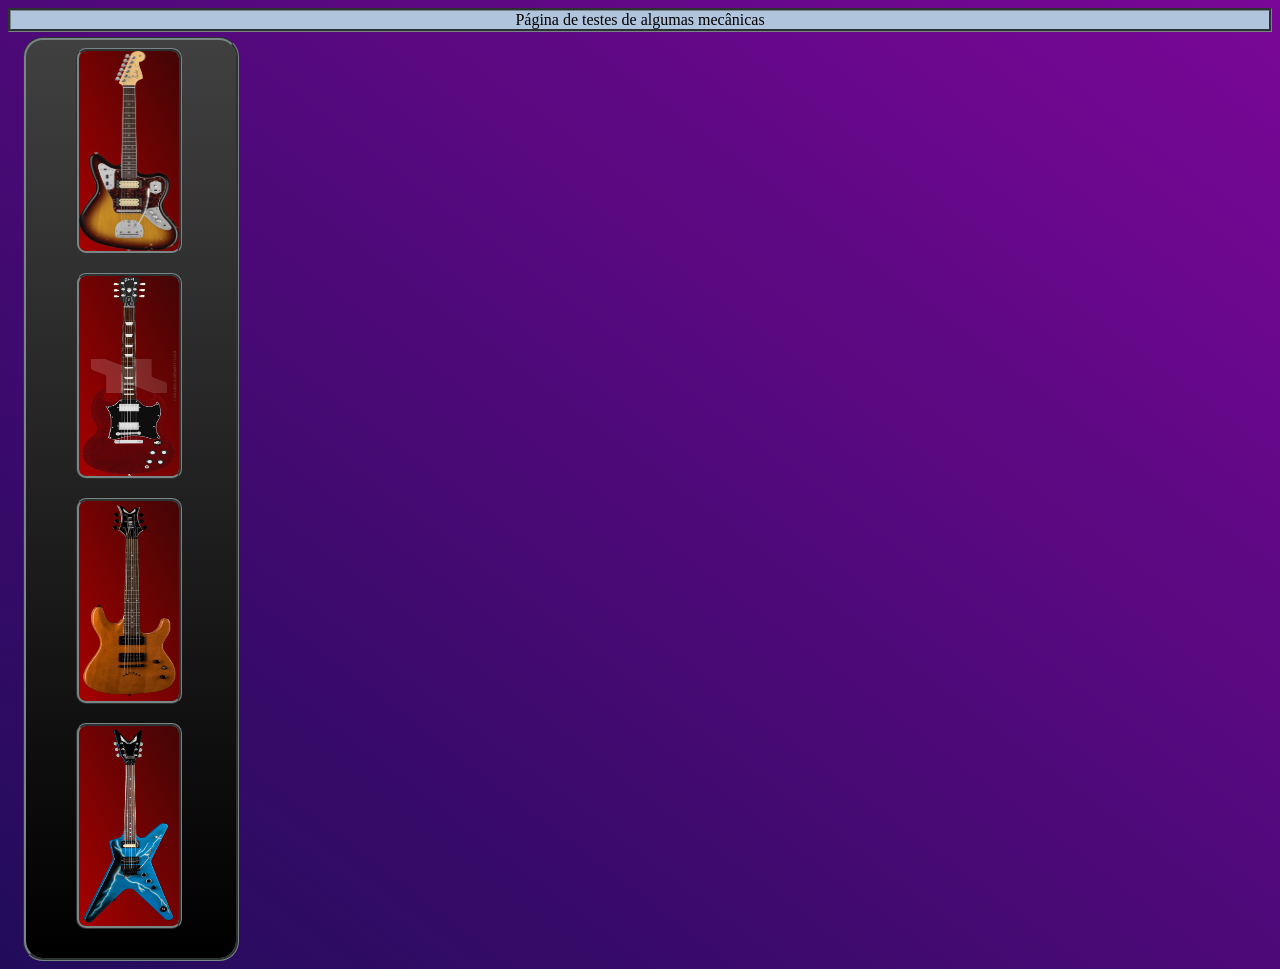
<file: testes/index.html>
<!DOCTYPE html>
<html lang="pt-BR">
<head>
    <meta charset="UTF-8">
    <meta http-equiv="X-UA-Compatible" content="IE=edge">
    <meta name="viewport" content="width=device-width, initial-scale=1.0">
    <link rel="stylesheet" href="random.css">
    <title>Document</title>
</head>
<body>

    <main>
        <article>
            Página de testes de algumas mecânicas
        </article>    
    </main>

    <aside>
    <br>
    <a target="_blank" href="https://www.fender.com/articles/gear/from-surf-to-shoegaze-a-history-of-the-jaguar#:~:text=Introduced%20as%20Fender's%20high%2Dend,it%20from%20relic%20to%20iconic."><img src="img/jaguar.png" alt="" srcset=""></a> 
    <br>
    <a target="_blank" href="https://www.guitarworld.com/features/the-history-of-the-gibson-sg"> <img src="img/sg.png" alt="" srcset=""></a> 
    <br>
    <a target="_blank" href="https://beginnerguitarhq.com/dean-vendetta/#:~:text=7%20In%20summary-,Dean%20Vendetta%20XM%20guitar%20Review,%2C%20rock%2C%20and%20punk%20genres."><img src="img/vendetta.png" alt="" srcset=""></a> 
    <br>
    <a target="_blank" href="https://en.wikipedia.org/wiki/Dean_ML#:~:text=3%20Players-,History,other%20manufacturers%20by%20licensing%20arrangement."><img src="img/ml.png" alt="" srcset=""></a> 
    </aside>




</body>
</html>
</file>
<file: testes/random.css>
@charset "UTF-8";

body{
    background-image: linear-gradient(to top right, rgb(33, 12, 90), rgb(122, 7, 151));
}

img{
    transform: rotate(270deg);
    width: 200px;
    height: 100px;

    margin-bottom: 75px;
    margin-top: 40px;

    border-radius: 10px;   
    border-style:groove;
    border-color: rgb(122, 133, 133);

    background-image: linear-gradient(to top left, rgb(66, 5, 5), rgb(167, 0, 0));

    transition-property: transform;
    transition-duration: 0.5s;
    transition-timing-function: ease;

}

img:hover{
    transform: scale(1.05) rotate(270deg);
} 

aside{
    background-image: linear-gradient(to top, black, rgb(65, 64, 64));
    width: 210px;

    margin-left: 15px;
    border-style:groove;
    border-color: rgb(122, 133, 133);
    border-radius: 20px;
}

article{
    width: auto;
    height: auto;
    
    border: groove rgb(122, 133, 133);

    text-align: center;

    background-color: lightsteelblue;

    margin-bottom: 5px;
}
</file>
